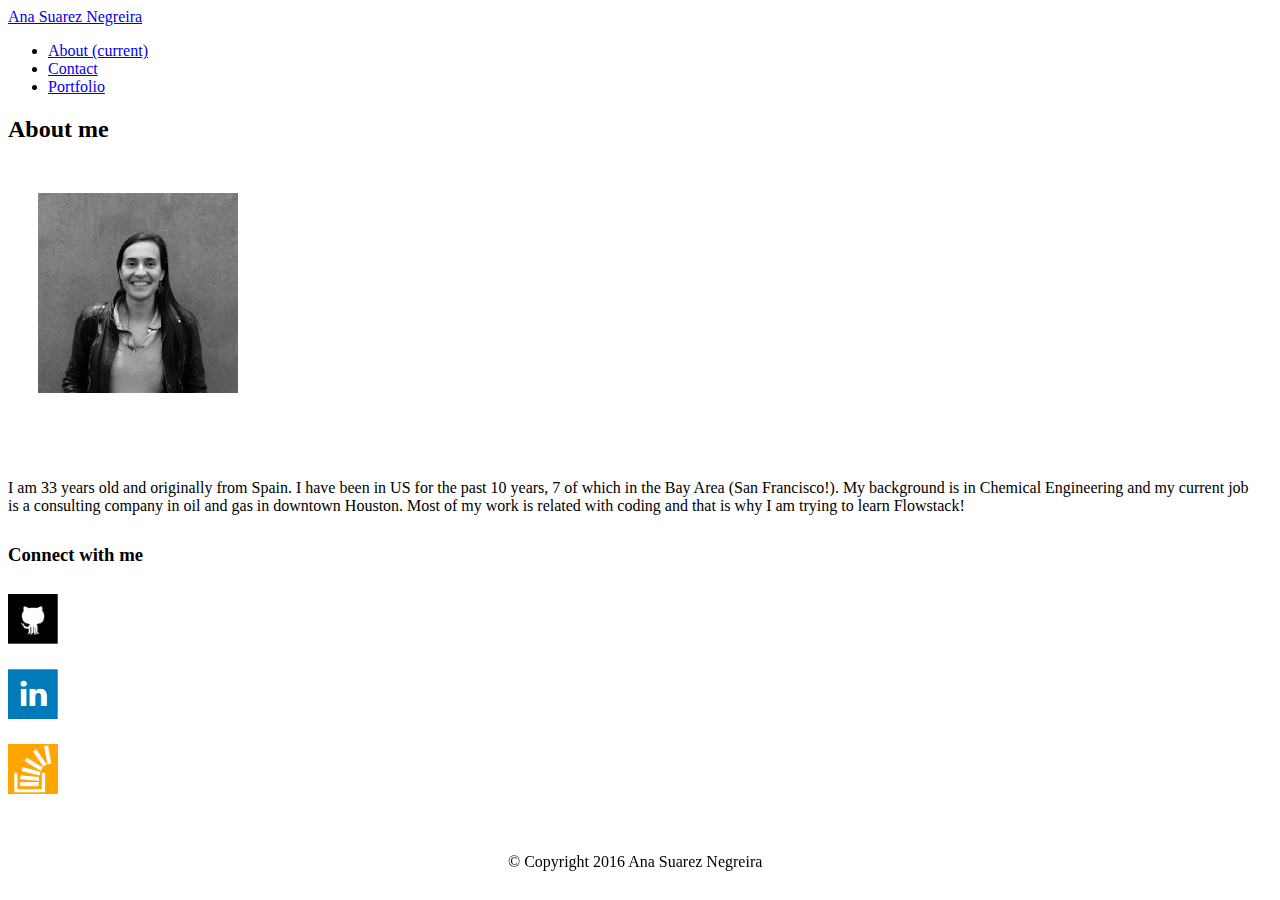
<file: index.html>
</!DOCTYPE html>
<html>


<link rel="stylesheet" href="https://maxcdn.bootstrapcdn.com/bootstrap/4.0.0-alpha.5/css/bootstrap.min.css" integrity="sha384-AysaV+vQoT3kOAXZkl02PThvDr8HYKPZhNT5h/CXfBThSRXQ6jW5DO2ekP5ViFdi" crossorigin="anonymous">

<link rel="stylesheet" href="https://bootswatch.com/slate/bootstrap.min.css">

<link rel="stylesheet" type="text/css" href="assets/bootstrap.css">

<meta name="viewport" content="width=device-width, initial-scale=1">

<head>
	<title></title>


</head>
<body>

<nav class="navbar navbar-light bg-faded">
  <a class="navbar-brand" href="#"> Ana Suarez Negreira </a>
  <ul class="nav navbar-nav navbar-right">
    <li class="nav-item active">
      <a class="nav-link" href="index.html">About <span class="sr-only">(current)</span></a>
    </li>
    <li class="nav-item">
      <a class="nav-link" href="contact.html">Contact</a>
    </li>
    <li class="nav-item">
      <a class="nav-link" href="portfolio.html">Portfolio</a>
    </li>
  </ul>
  </nav>


<div class="container">

<div class ="row" style="margin-bottom: 40px;">

	<div  class="col-md-7">

		
		  <h2>About me</h2>
		  <div class="panel panel-default">
		  <!--   <div class="panel-body">A Basic Panel</div> -->

		    <div class="row">

		    <div class="col-md-5">
            <img id ="bio-image" alt = "AnaPicture" src="images/AnaProfile.jpg" class="img-circle">
            </div>

			 <div class="col-md-6" >
			 <p id="bioText"> 
				I am 33 years old and originally from Spain. I have been in US for the past 10 years, 7 of which in the Bay Area (San Francisco!). My background is in Chemical Engineering and my current job is a consulting company in oil and gas in downtown Houston. Most of my work is related with coding and that is why I am trying to learn Flowstack!
			</p>
			</div>

			</div>



		  </div>

    </div>


   <div  class="col-md-1">
		<!-- leave empty on purpose -->
	</div>


	<div  class="col-md-3">

		
		  <h3>Connect with me</h3>
		  <div class="panel panel-default">
		    <div class="panel-body">

		    <div class="col-md-4 href="#" class="thumbnail"">
		     <a href = "https://github.com/currusquita007" target="_blank"><img id="contactPic" alt="github" src="images/github.png"> </a>

		     </div>

            <div class="col-md-4 href="#" class="thumbnail"">
			 <a href ="https://www.linkedin.com/in/ana-suarez-negreira-973a9668?trk=hp-identity-photo" target="_blank"> <img id="contactPic" alt="linkdln" src="images/linkedin.png">  </a>
			 </div>

			 <div class="col-md-4 href="#" class="thumbnail"">
			 <a href="http://stackoverflow.com/users/6935103/currusquita007" target="_blank"><img id="contactPic" alt="stackoverflow" src="images/stackoverflow.png">  </a>
			 </div> 


		    </div>
		  </div>
	

	</div>

   <div  class="col-md-2">
		
	</div>

</div>


<div class ="row">
	<div  class="col-md-12">

		<footer class="footer"> &copy; Copyright 2016 Ana Suarez Negreira 

		</footer>
	</div>

</div>



</div>

</body>
</html>
</file>
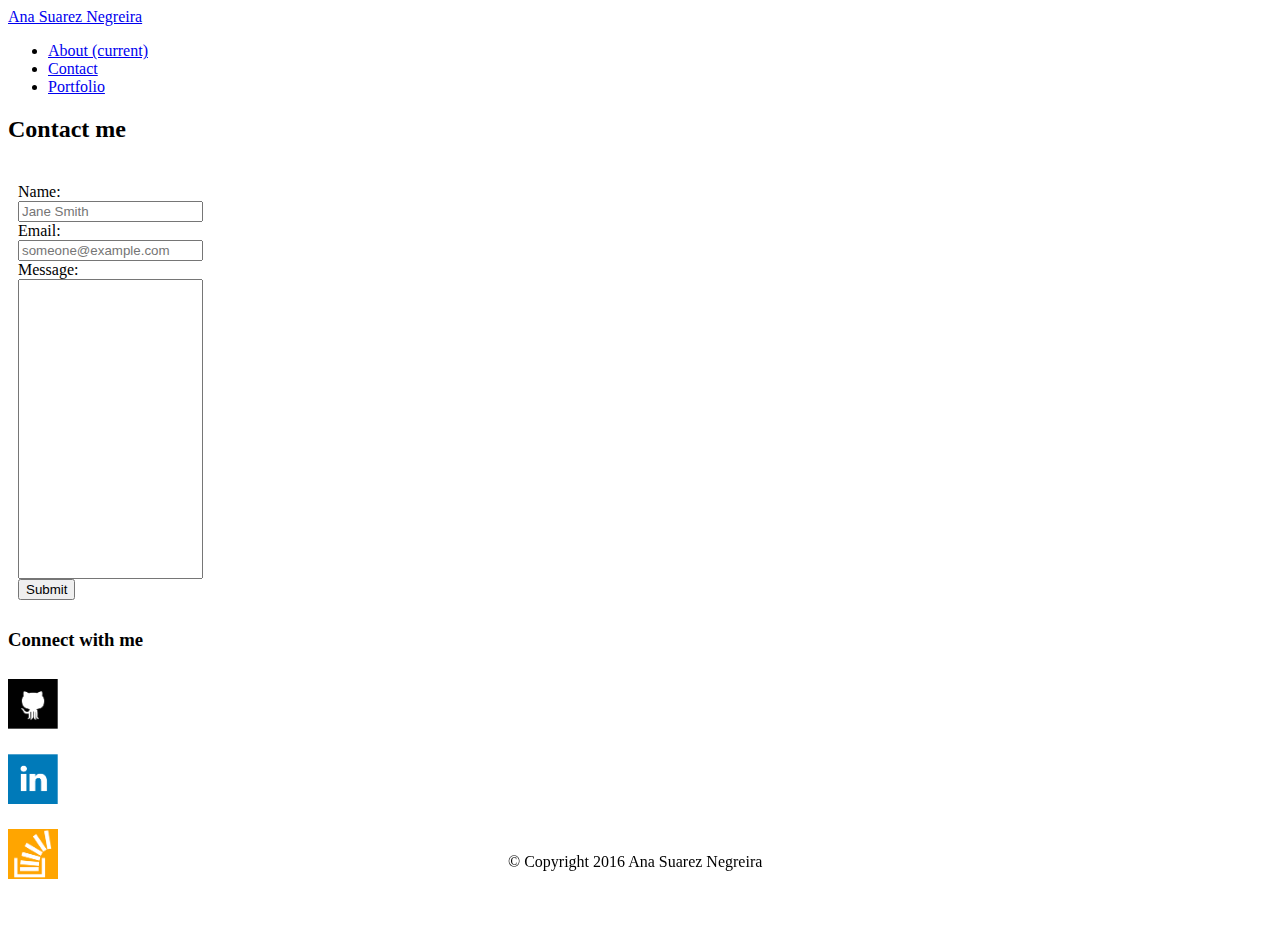
<file: contact.html>
</!DOCTYPE html>
<html>


<link rel="stylesheet" href="https://maxcdn.bootstrapcdn.com/bootstrap/4.0.0-alpha.5/css/bootstrap.min.css" integrity="sha384-AysaV+vQoT3kOAXZkl02PThvDr8HYKPZhNT5h/CXfBThSRXQ6jW5DO2ekP5ViFdi" crossorigin="anonymous">

<link rel="stylesheet" href="https://bootswatch.com/slate/bootstrap.min.css">

<link rel="stylesheet" type="text/css" href="assets/bootstrap.css">

<meta name="viewport" content="width=device-width, initial-scale=1">

<head>
  <title></title>


</head>
<body>

<nav class="navbar navbar-light bg-faded">
  <a class="navbar-brand" href="#"> Ana Suarez Negreira </a>
  <ul class="nav navbar-nav navbar-right">
    <li class="nav-item active">
      <a class="nav-link" href="index.html">About <span class="sr-only">(current)</span></a>
    </li>
    <li class="nav-item">
      <a class="nav-link" href="contact.html">Contact</a>
    </li>
    <li class="nav-item">
      <a class="nav-link" href="portfolio.html">Portfolio</a>
    </li>
  </ul>
  </nav>


<div class="container">

<div class ="row" style="margin-bottom: 40px;">

  <div  class="col-md-7">

    
      <h2>Contact me</h2>
      <div class="panel panel-default">

        <div class="row">

        <div  class="col-md-12">
        <form class="form-horizontal" style="
            padding-right: 20px;
            padding-top: 20px;
            padding-left: 10px;
            padding-bottom: 10px;">

                <div class="form-group">
                  <label class="control-label col-sm-2" for="text">Name:</label>
                  <div class="col-sm-10">
                    <input type="text" class="form-control" id="name" placeholder="Jane Smith">
                  </div>
                </div>


                <div class="form-group">
                  <label class="control-label col-sm-2" for="email">Email:</label>
                  <div class="col-sm-10">
                  <input type="email" class="form-control" id="name" placeholder="someone@example.com">
                    <!-- <p class="form-control-static">someone@example.com</p> -->
                  </div>
                </div>

                <div class="form-group">
                  <label class="control-label col-sm-2" for="text">Message:</label>
                  <div class="col-sm-10">
                    <input type="text" class="form-control" style="height:300px" id="message">
                  </div>
                </div>

                <div class="form-group">
                  <div class="col-sm-offset-2 col-sm-10">
                    <button type="submit" class="btn btn-default">Submit</button>
                  </div>
                </div>

              </form>

                

        </div>


        </div>



      </div>

    </div>


   <div  class="col-md-1">
    <!-- leave empty on purpose -->
  </div>


  <div  class="col-md-3">

    
      <h3>Connect with me</h3>
      <div class="panel panel-default">
        <div class="panel-body">

        <div class="col-md-4 href="#" class="thumbnail"">
         <a href = "https://github.com/currusquita007" target="_blank"><img id="contactPic" alt="github" src="images/github.png"> </a>

         </div>

            <div class="col-md-4 href="#" class="thumbnail"">
       <a href ="https://www.linkedin.com/in/ana-suarez-negreira-973a9668?trk=hp-identity-photo" target="_blank"> <img id="contactPic" alt="linkdln" src="images/linkedin.png">  </a>
       </div>

       <div class="col-md-4 href="#" class="thumbnail"">
       <a href="http://stackoverflow.com/users/6935103/currusquita007" target="_blank"><img id="contactPic" alt="stackoverflow" src="images/stackoverflow.png">  </a>
       </div> 


        </div>
      </div>
  

  </div>

   <div  class="col-md-2">
    
  </div>

</div>

<div class ="row">
  <div  class="col-md-12">

    <footer class="footer"> &copy; Copyright 2016 Ana Suarez Negreira 

    </footer>
  </div>

</div>

</div>

</body>
</html>
</file>
